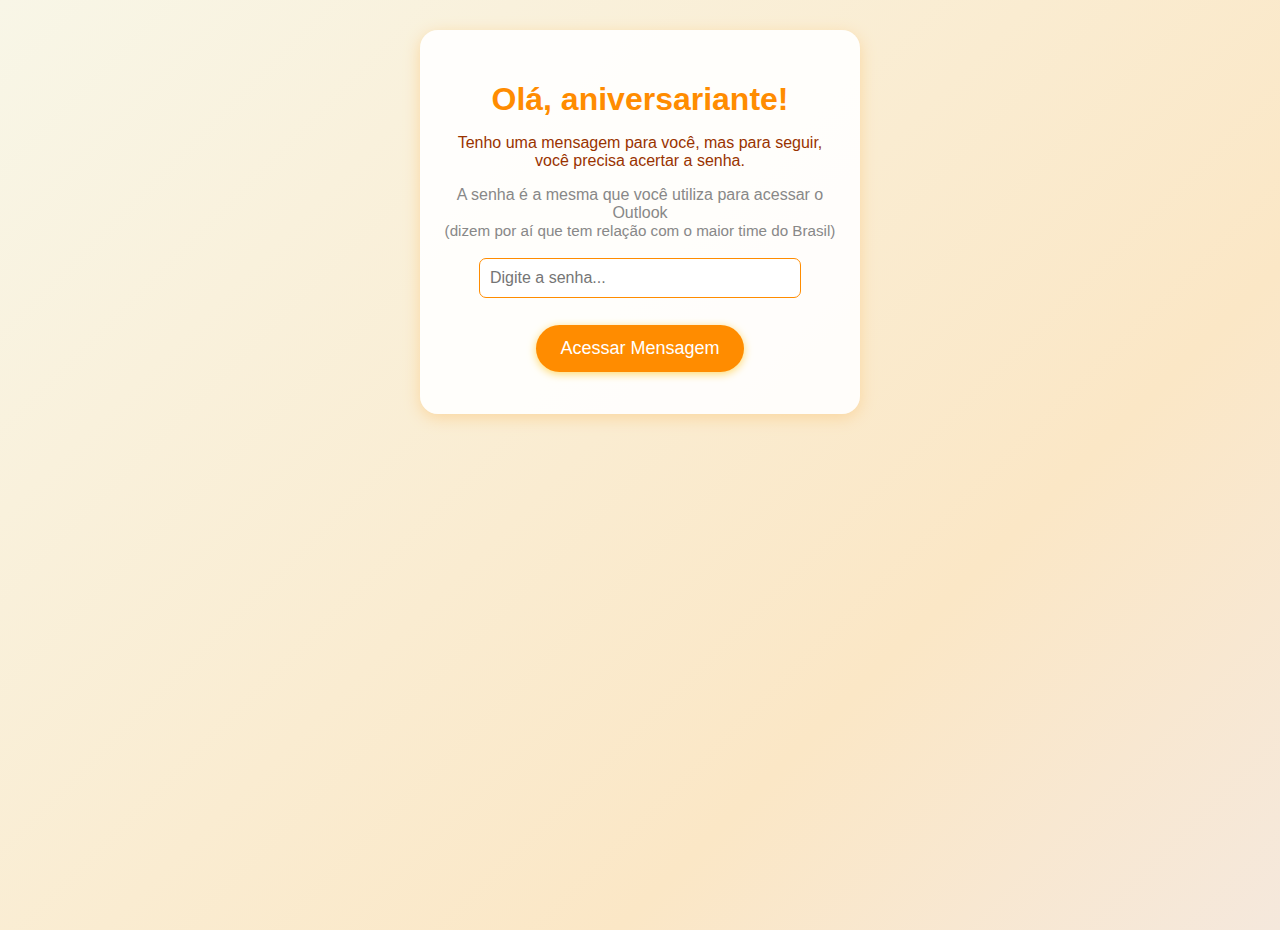
<file: index.html>
<!DOCTYPE html>
<html lang="pt-br">
<head>
  <meta charset="UTF-8">
  <meta name="viewport" content="width=device-width, initial-scale=1.0">
  <title>Olá, aniversariante!</title>
  <link rel="stylesheet" href="estilos.css">
</head>
<body class="email-bg">
  <div class="container">
    <h1>Olá, aniversariante!</h1>
    <p>Tenho uma mensagem para você, mas para seguir, você precisa acertar a senha.</p>
    <p class="hint">A senha é a mesma que você utiliza para acessar o Outlook<br>
    <span style="font-size:0.95em;color:#888;">(dizem por aí que tem relação com o maior time do Brasil)</span></p>
    <input type="password" id="senha" placeholder="Digite a senha...">
    <br>
    <button onclick="verificarSenha()">Acessar Mensagem</button>
  </div>
  <script>
    function verificarSenha() {
      const senhaCorreta = "Fluminense1902*";
      const senha = document.getElementById("senha").value;
      if (senha === senhaCorreta) {
        window.location.href = "pagina02.html";
      } else {
        alert("Senha incorreta. Tente novamente.");
      }
    }
  </script>
</body>
</html>
</file>
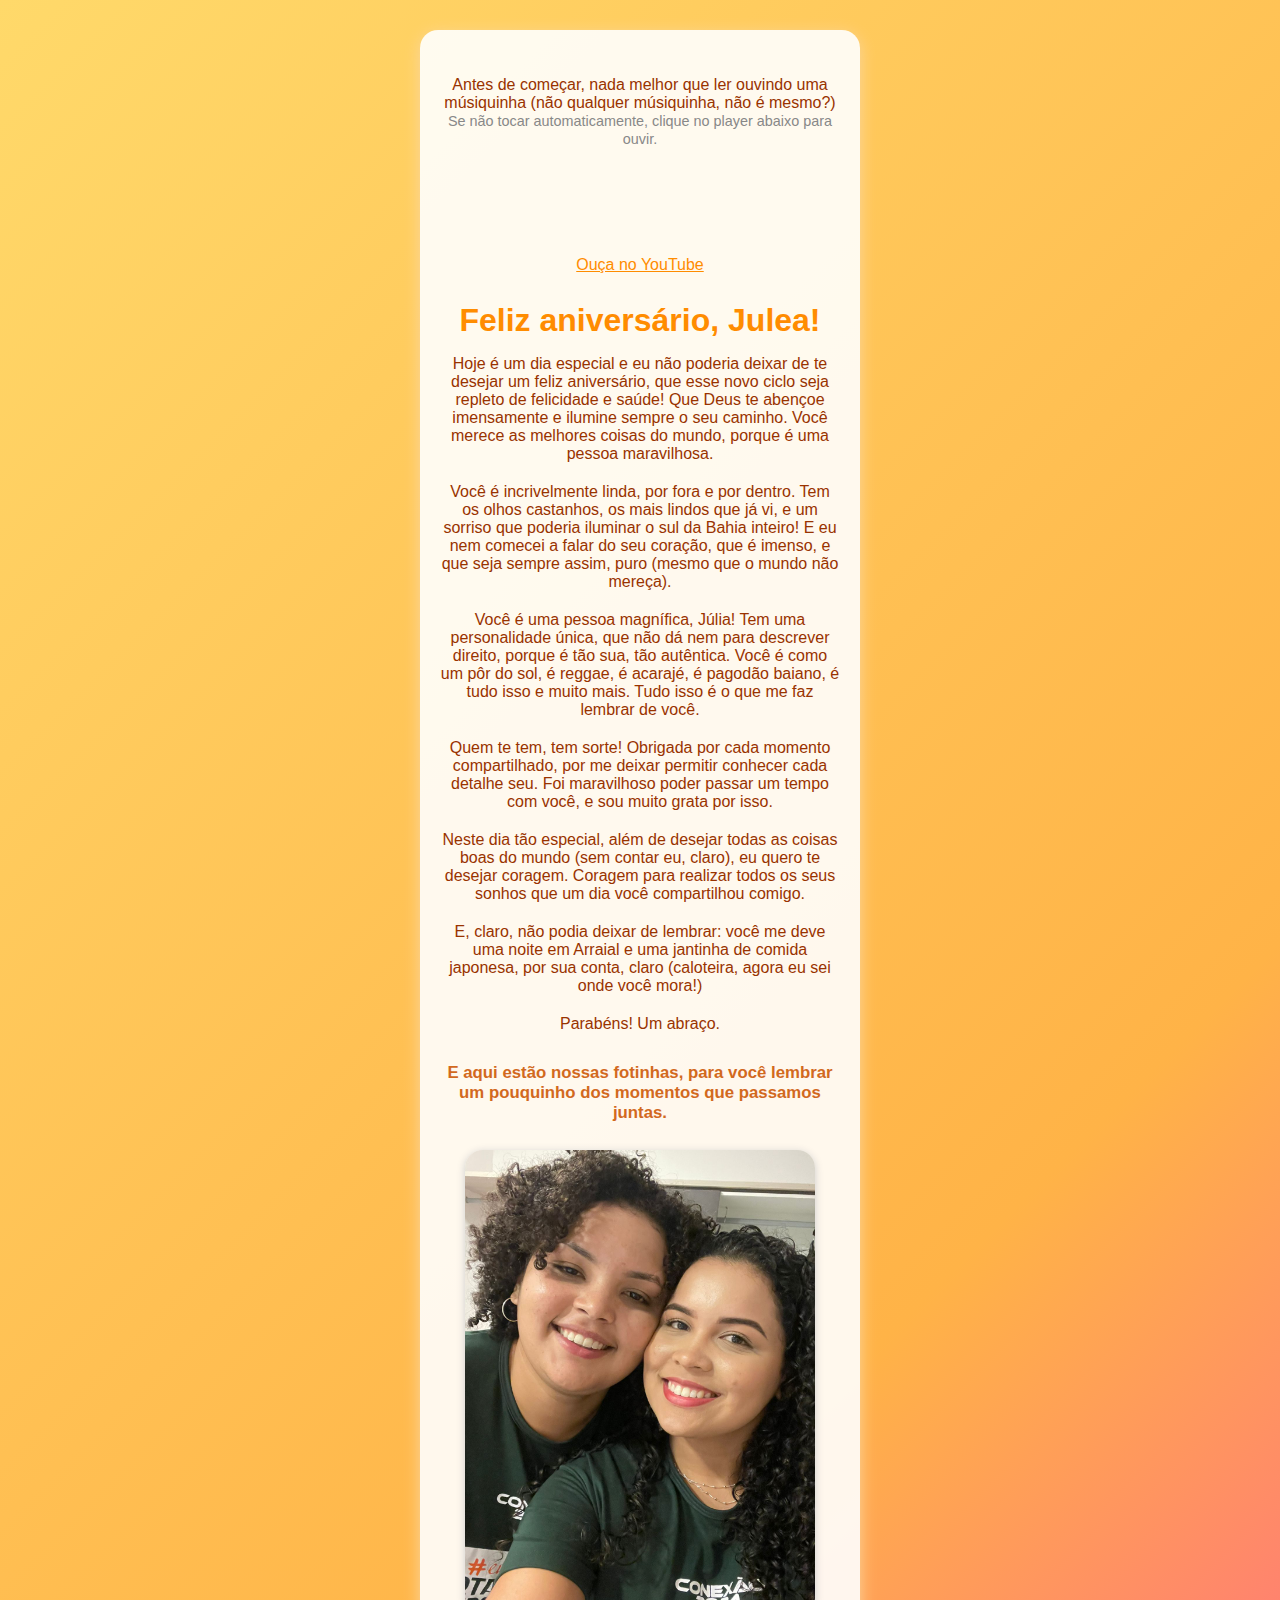
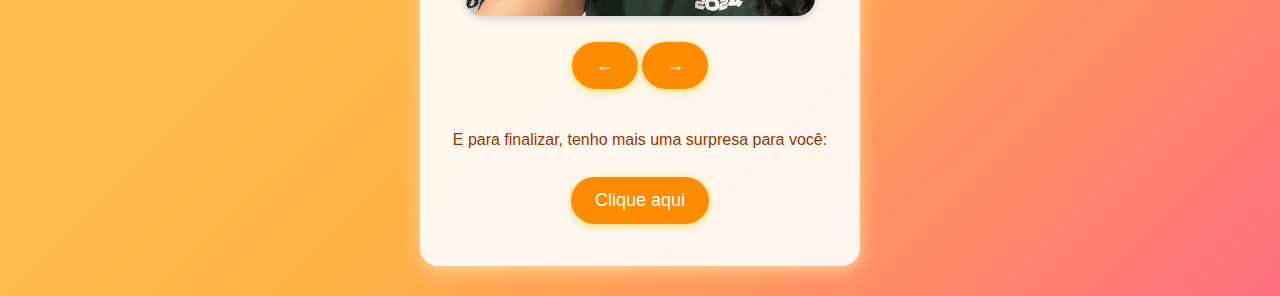
<file: pagina02.html>
<!DOCTYPE html>
<html lang="pt-br">
<head>
  <meta charset="UTF-8">
  <meta name="viewport" content="width=device-width, initial-scale=1.0">
  <title>Feliz aniversário, Julea!</title>
  <link rel="stylesheet" href="estilos.css">
</head>
<body class="sunset-bg">
  <div class="container">
    <!-- Música e mensagem personalizada -->
    <div class="music" style="margin-bottom:28px;">
      <p style="font-size:1em;color:#993300;">
        Antes de começar, nada melhor que ler ouvindo uma músiquinha (não qualquer músiquinha, não é mesmo?)<br>
        <span style="font-size:0.9em;color:#888;">
          Se não tocar automaticamente, clique no player abaixo para ouvir.
        </span>
      </p>
      <iframe width="320" height="80"
        src="https://www.youtube.com/embed/yMwi16KYqFo?autoplay=1&loop=1&playlist=yMwi16KYqFo"
        frameborder="0"
        allow="autoplay"></iframe>
      <p style="margin-top:8px;">
        <a href="https://youtu.be/yMwi16KYqFo?si=jaw6ZA1ZtKeH8L6J" target="_blank" style="color:#FF8C00;text-decoration:underline;">
          Ouça no YouTube
        </a>
      </p>
    </div>
    
    <!-- Título e mensagem de feliz aniversário -->
    <h1>Feliz aniversário, Julea!</h1>
    <p class="small" style="margin-bottom:20px;">
      Hoje é um dia especial e eu não poderia deixar de te desejar um feliz aniversário, que esse novo ciclo seja repleto de felicidade e saúde! Que Deus te abençoe imensamente e ilumine sempre o seu caminho. Você merece as melhores coisas do mundo, porque é uma pessoa maravilhosa.
    </p>
    
    <p class="small" style="margin-bottom:20px;">
      Você é incrivelmente linda, por fora e por dentro. Tem os olhos castanhos, os mais lindos que já vi, e um sorriso que poderia iluminar o sul da Bahia inteiro! E eu nem comecei a falar do seu coração, que é imenso, e que seja sempre assim, puro (mesmo que o mundo não mereça).
    </p>

    <p class="small" style="margin-bottom:20px;">
      Você é uma pessoa magnífica, Júlia! Tem uma personalidade única, que não dá nem para descrever direito, porque é tão sua, tão autêntica. Você é como um pôr do sol, é reggae, é acarajé, é pagodão baiano, é tudo isso e muito mais. Tudo isso é o que me faz lembrar de você.
    </p>

    <p class="small" style="margin-bottom:20px;">
      Quem te tem, tem sorte! Obrigada por cada momento compartilhado, por me deixar permitir conhecer cada detalhe seu. Foi maravilhoso poder passar um tempo com você, e sou muito grata por isso.
    </p>

    <p class="small" style="margin-bottom:20px;">
      Neste dia tão especial, além de desejar todas as coisas boas do mundo (sem contar eu, claro), eu quero te desejar coragem. Coragem para realizar todos os seus sonhos que um dia você compartilhou comigo.
    </p>

    <p class="small" style="margin-bottom:20px;">
      E, claro, não podia deixar de lembrar: você me deve uma noite em Arraial e uma jantinha de comida japonesa, por sua conta, claro (caloteira, agora eu sei onde você mora!)
    </p>

    <p class="small" style="margin-bottom:20px;">
      Parabéns! Um abraço.
    </p>

    <p style="margin-top:30px; font-size:1.05em; color:#d2691e; font-weight:bold;">
      E aqui estão nossas fotinhas, para você lembrar um pouquinho dos momentos que passamos juntas.
    </p>

    <div class="carousel">
      <img id="carousel-img" src="fotos/foto1.jpg" alt="Foto especial">
      <br>
      <button onclick="mudarFoto(-1)">&#8592;</button>
      <button onclick="mudarFoto(1)">&#8594;</button>
    </div>
    
    <div class="next">
      <p>E para finalizar, tenho mais uma surpresa para você:</p>
      <a href="pagina03.html" class="btn">Clique aqui</a>
    </div>
  </div>

  <script>
    const fotos = [
      "fotos/foto1ddddddddddddddddddddddddddddddddddddd.jpg",
      "fotos/foto2.jpg",
      "fotos/foto3.jpg"
    ];
    let idx = 0;
    function mudarFoto(dir) {
      idx = (idx + dir + fotos.length) % fotos.length;
      document.getElementById('carousel-img').src = fotos[idx];
    }
  </script>
</body>
</html>
</file>
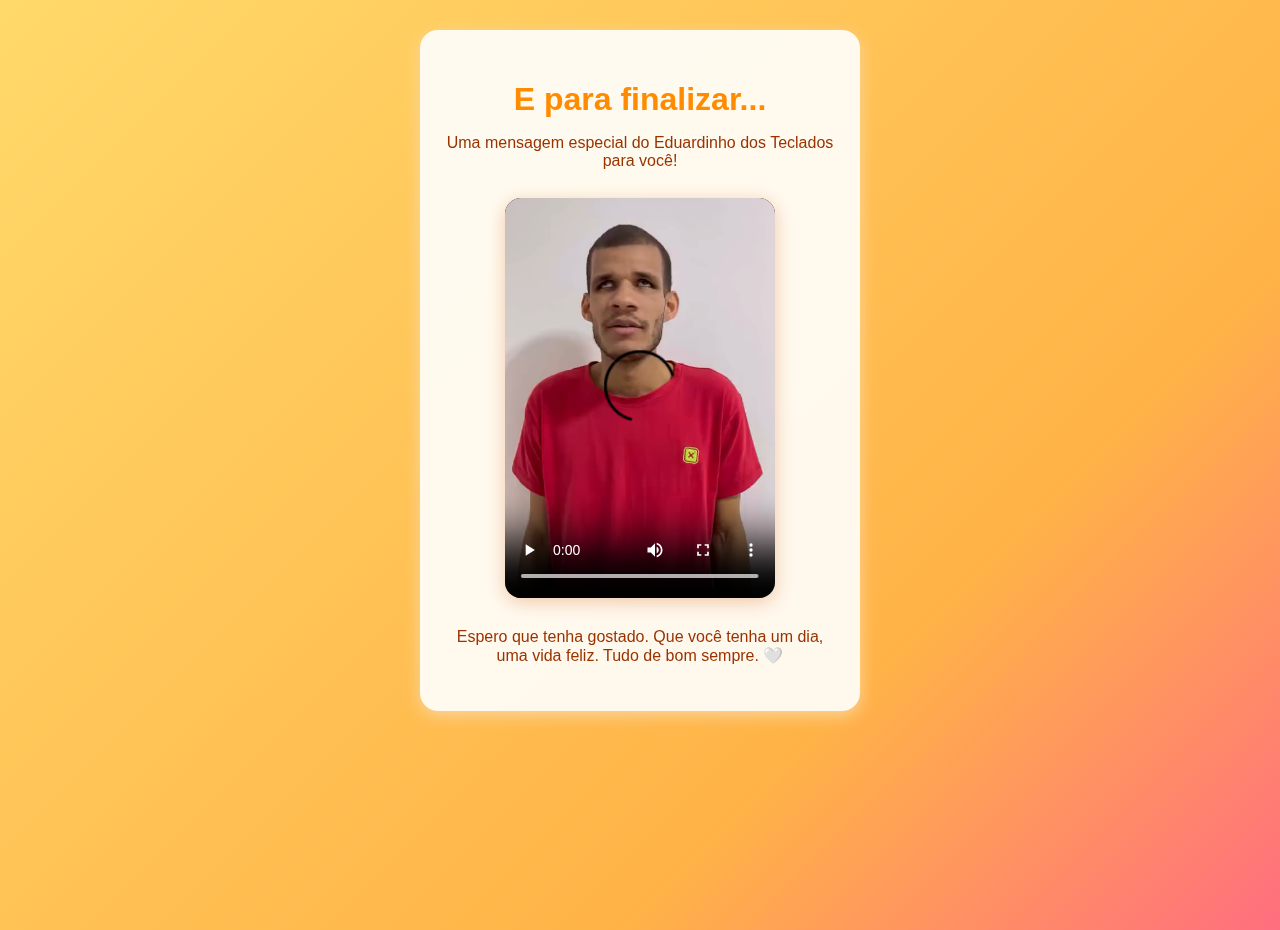
<file: pagina03.html>
<!DOCTYPE html>
<html lang="pt-br">
<head>
  <meta charset="UTF-8">
  <meta name="viewport" content="width=device-width, initial-scale=1.0">
  <title>E para finalizar...</title>
  <link rel="stylesheet" href="estilos.css">
  <style>
    .video-responsivo {
      width: 100%;
      max-width: 270px;   /* ideal para vídeo vertical */
      max-height: 400px;  /* ajuste para não ficar tão comprido */
      height: auto;
      border-radius: 16px;
      box-shadow: 0 4px 18px #d2691e55;
      display: block;
      margin: 0 auto;
      object-fit: cover;
      background: #000;
    }
  </style>
</head>
<body class="sunset-bg">
  <div class="container">
    <h1>E para finalizar...</h1>
    <p class="small">
      Uma mensagem especial do Eduardinho dos Teclados para você!
    <div class="video" style="margin:28px 0;">
      <video class="video-responsivo" controls>
        <source src="video/video-surpresa.mp4" type="video/mp4">
        Seu navegador não suporta esse vídeo.
      </video>
    </div>
    <div class="next">
      <p>Espero que tenha gostado. Que você tenha um dia, uma vida feliz. Tudo de bom sempre. 🤍</p>
    </div>
  </div>
</body>
</html>
</file>
<file: estilos.css>
body {
  font-family: 'Segoe UI', Arial, sans-serif;
  margin: 0;
  padding: 0;
  min-height: 100vh;
  text-align: center;
  background: #ffe4e1;
  color: #993300;
}
.email-bg {
  background: linear-gradient(135deg, #f8f6e7, #fbe7c6 70%, #f5e8dc);
}
.sunset-bg {
  background: linear-gradient(135deg, #FFD96A, #FFB347 70%, #FF6E7F);
}
.container {
  max-width: 400px;
  margin: 30px auto;
  background: rgba(255,255,255,0.9);
  border-radius: 18px;
  box-shadow: 0 4px 16px #fad7a0;
  padding: 30px 20px;
}
h1 {
  font-size: 2em;
  margin-bottom: 15px;
  color: #FF8C00;
  font-family: 'Segoe UI', Arial, sans-serif;
}
.small {
  font-size: 1em;
  color: #993300;
  margin-bottom: 22px;
}
.hint {
  font-size: 1em;
  color: #888;
  margin-bottom: 18px;
}
input[type="password"] {
  padding: 10px;
  font-size: 16px;
  border: 1px solid #FF8C00;
  border-radius: 7px;
  width: 80%;
  max-width: 300px;
  margin-bottom: 15px;
}
button, .btn, a.btn {
  background: #FF8C00;
  color: #fff;
  border: none;
  padding: 13px 24px;
  border-radius: 25px;
  font-size: 18px;
  margin: 12px 0;
  cursor: pointer;
  box-shadow: 0 2px 8px #ffd96a;
  text-decoration: none;
  display: inline-block;
}
button:hover, .btn:hover {
  background: #FF6E7F;
}
.carousel img {
  width: 95%;
  max-width: 350px;
  border-radius: 18px;
  margin: 10px 0;
  box-shadow: 0 2px 8px #ccc;
}
.next {
  margin-top: 30px;
}
.video {
  margin-top: 25px;
}
@media (max-width: 500px) {
  .container {
    padding: 10px 5px;
  }
  h1 {
    font-size: 1.5em;
  }
}
</file>
